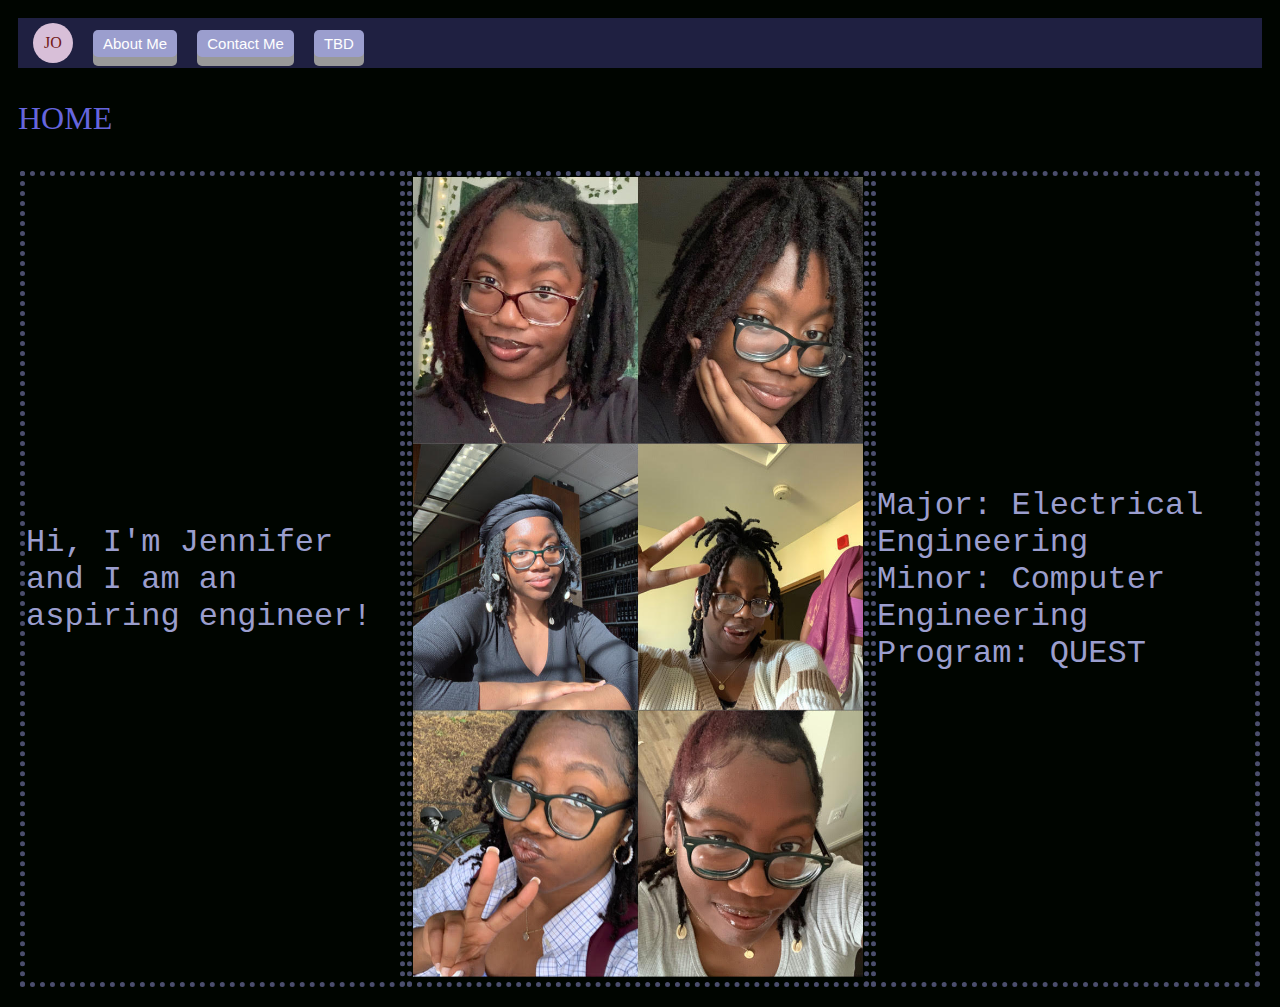
<file: index.html>
<!doctype html><html lang="en"><head><meta charset="utf-8"><title>Portfolio Page</title><meta name="description" content=""/><meta name="viewport" content="width=device-width,initial-scale=1"><link rel="icon" type="image/x-icon" href="images/favicons/favicon.ico"><link rel="icon" type="image/png" sizes="16x16" href="images/favicons/favicon-16x16.png"><link rel="icon" type="image/png" sizes="32x32" href="images/favicons/favicon-32x32.png"><link rel="icon" type="image/png" sizes="48x48" href="images/favicons/favicon-48x48.png"><link rel="manifest" href="images/favicons/manifest.webmanifest"><meta name="mobile-web-app-capable" content="yes"><meta name="theme-color" content="#fff"><meta name="application-name" content="Static Site Boilerplate"><link rel="apple-touch-icon" sizes="57x57" href="images/favicons/apple-touch-icon-57x57.png"><link rel="apple-touch-icon" sizes="60x60" href="images/favicons/apple-touch-icon-60x60.png"><link rel="apple-touch-icon" sizes="72x72" href="images/favicons/apple-touch-icon-72x72.png"><link rel="apple-touch-icon" sizes="76x76" href="images/favicons/apple-touch-icon-76x76.png"><link rel="apple-touch-icon" sizes="114x114" href="images/favicons/apple-touch-icon-114x114.png"><link rel="apple-touch-icon" sizes="120x120" href="images/favicons/apple-touch-icon-120x120.png"><link rel="apple-touch-icon" sizes="144x144" href="images/favicons/apple-touch-icon-144x144.png"><link rel="apple-touch-icon" sizes="152x152" href="images/favicons/apple-touch-icon-152x152.png"><link rel="apple-touch-icon" sizes="167x167" href="images/favicons/apple-touch-icon-167x167.png"><link rel="apple-touch-icon" sizes="180x180" href="images/favicons/apple-touch-icon-180x180.png"><link rel="apple-touch-icon" sizes="1024x1024" href="images/favicons/apple-touch-icon-1024x1024.png"><meta name="apple-mobile-web-app-capable" content="yes"><meta name="apple-mobile-web-app-status-bar-style" content="black-translucent"><meta name="apple-mobile-web-app-title" content="Static Site Boilerplate"><script defer="defer" src="index.c9614f2cbbe312265eb0.js"></script><link href="style.bb004def5b8c9069d60b.css" rel="stylesheet"></head><body id="content"><div id="nav"><div class="fake-logo">JO</div><nav><ul><li><button onclick='window.location.href="about.html"' class="button">About Me</button></li><li><button onclick='window.location.href="contact.html"' class="button">Contact Me</button></li><li><button onclick='window.location.href="about.html"' class="button">TBD</button></li></ul></nav></div><p class="title">HOME</p><table><tr><td class="largertext">Hi, I'm Jennifer and I am an aspiring engineer!</td><td><img src="dae81235b66439ecbcc6.jpeg" width="450px" height="auto"></td><td class="largertext">Major: Electrical Engineering<br>Minor: Computer Engineering<br>Program: QUEST</td></tr></table></body></html>
</file>
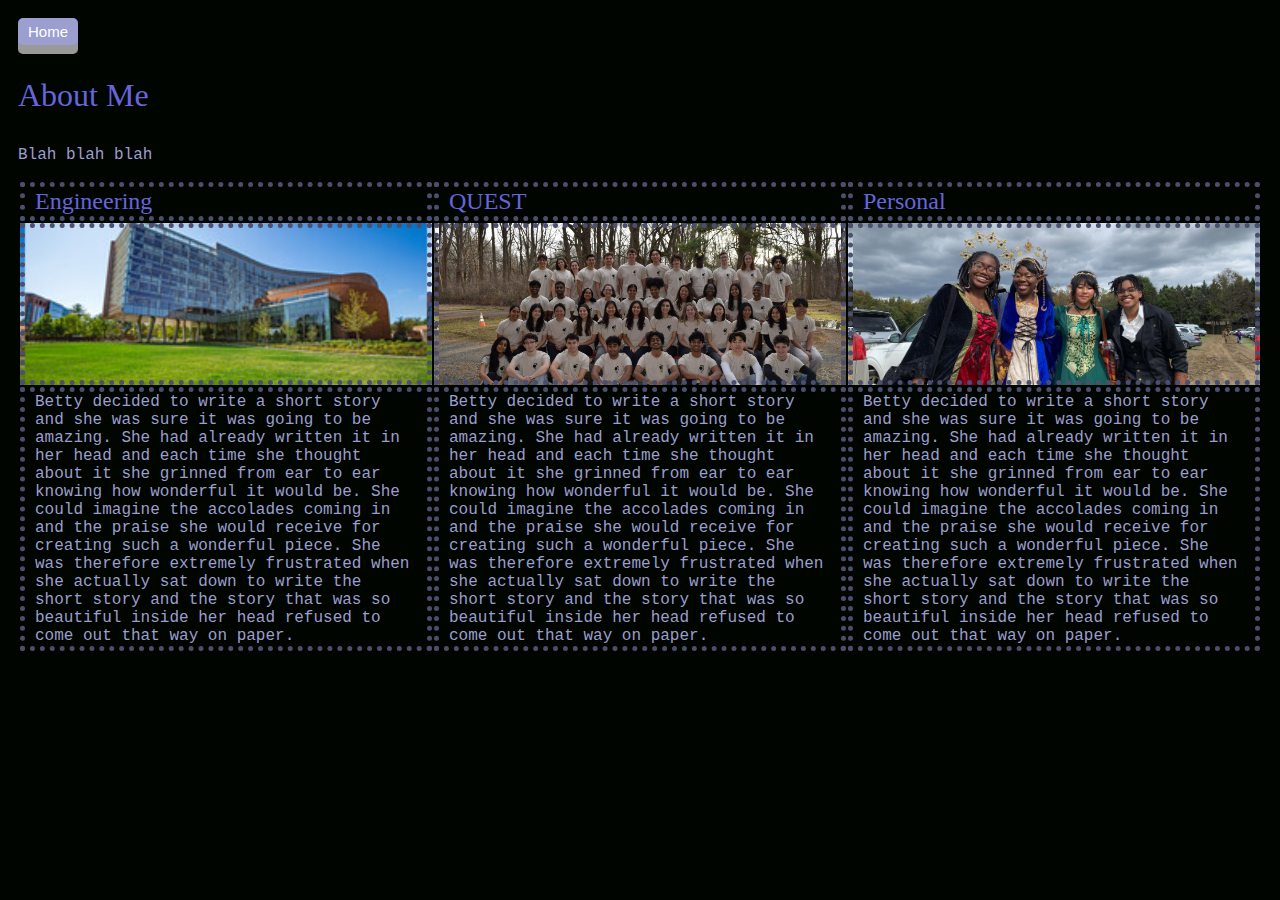
<file: about.html>
<!doctype html><html lang="en"><head><meta charset="utf-8"><title>QUEST Starter - About Me</title><meta name="description" content=""/><meta name="viewport" content="width=device-width,initial-scale=1"><link rel="icon" type="image/x-icon" href="images/favicons/favicon.ico"><link rel="icon" type="image/png" sizes="16x16" href="images/favicons/favicon-16x16.png"><link rel="icon" type="image/png" sizes="32x32" href="images/favicons/favicon-32x32.png"><link rel="icon" type="image/png" sizes="48x48" href="images/favicons/favicon-48x48.png"><link rel="manifest" href="images/favicons/manifest.webmanifest"><meta name="mobile-web-app-capable" content="yes"><meta name="theme-color" content="#fff"><meta name="application-name" content="Static Site Boilerplate"><link rel="apple-touch-icon" sizes="57x57" href="images/favicons/apple-touch-icon-57x57.png"><link rel="apple-touch-icon" sizes="60x60" href="images/favicons/apple-touch-icon-60x60.png"><link rel="apple-touch-icon" sizes="72x72" href="images/favicons/apple-touch-icon-72x72.png"><link rel="apple-touch-icon" sizes="76x76" href="images/favicons/apple-touch-icon-76x76.png"><link rel="apple-touch-icon" sizes="114x114" href="images/favicons/apple-touch-icon-114x114.png"><link rel="apple-touch-icon" sizes="120x120" href="images/favicons/apple-touch-icon-120x120.png"><link rel="apple-touch-icon" sizes="144x144" href="images/favicons/apple-touch-icon-144x144.png"><link rel="apple-touch-icon" sizes="152x152" href="images/favicons/apple-touch-icon-152x152.png"><link rel="apple-touch-icon" sizes="167x167" href="images/favicons/apple-touch-icon-167x167.png"><link rel="apple-touch-icon" sizes="180x180" href="images/favicons/apple-touch-icon-180x180.png"><link rel="apple-touch-icon" sizes="1024x1024" href="images/favicons/apple-touch-icon-1024x1024.png"><meta name="apple-mobile-web-app-capable" content="yes"><meta name="apple-mobile-web-app-status-bar-style" content="black-translucent"><meta name="apple-mobile-web-app-title" content="Static Site Boilerplate"><script defer="defer" src="about.c9614f2cbbe312265eb0.js"></script><link href="style.bb004def5b8c9069d60b.css" rel="stylesheet"></head><body id="content"><button onclick='window.location.href="index.html"' class="button">Home</button><p class="title">About Me</p><p class="text">Blah blah blah</p><table id="dynamic-nav"></table></body></html>
</file>
<file: style.bb004def5b8c9069d60b.css>
.text{color:#9B9ECE;font-size:medium;font-family:'Courier New', Courier, monospace}.title{font-size:xx-large;color:#6665DD}.heading{font-size:x-large;color:#6665DD}#nav{background-color:#1F2041;height:50px;display:flex;justify-content:flex-start;align-items:center}#nav *{display:inline}#nav ul{margin:0;padding:0}#nav li{margin-left:20px}#nav li a{color:#D9CAB3;text-decoration:none}#nav li a:hover{color:#473BF0}.fake-logo{background:thistle;color:#721817;width:40px;height:40px;border-radius:50%;margin-left:15px;line-height:40px;text-align:center}#banner{width:100%;height:400px;-o-object-fit:cover;object-fit:cover;-o-object-position:12% 12%;object-position:12% 12%}#content{background-color:#000500;padding:10px}.image-container{position:relative;display:inline-block}.image-container img{display:block;width:auto;height:150px}.largertext{color:#9B9ECE;font-size:xx-large;font-family:'Courier New', Courier, monospace}#clark-image{background-position:center;background-size:cover;background-image:url(2d9d7876fb4b5f01d1d8.jpeg);height:150px;width:250px}#quest-image{background-position:center;background-size:cover;background-image:url(40c5a82fec7071b80706.jpeg);height:150px;width:250px}#personal-image{background-position:center;background-size:cover;background-image:url(50d5965bc184462d478d.jpeg);height:150px;width:250px}#dynamic-nav{width:100%}#dynamic-nav a{width:100%;height:100%;display:block}#dynamic-nav td{padding-left:10px;padding-right:10px}hr.rounded{border-top:10px solid #D9CAB3;border-radius:5px}table{table-layout:fixed}td{border-left:5px dotted #4B4E6D;border-right:5px dotted #4B4E6D;border-top:5px dotted #4B4E6D;border-bottom:5px dotted #4B4E6D;border-collapse:collapse;width:33%}.button{display:inline-block;padding:5px 10px;font-size:15px;cursor:pointer;text-align:center;text-decoration:none;outline:none;color:#fff;background-color:#9B9ECE;border:none;border-radius:5px;box-shadow:0 9px #999}.button:hover{background-color:mediumpurple}.button:active{background-color:purple;box-shadow:0 5px #666;transform:translateY(4px)}
</file>
